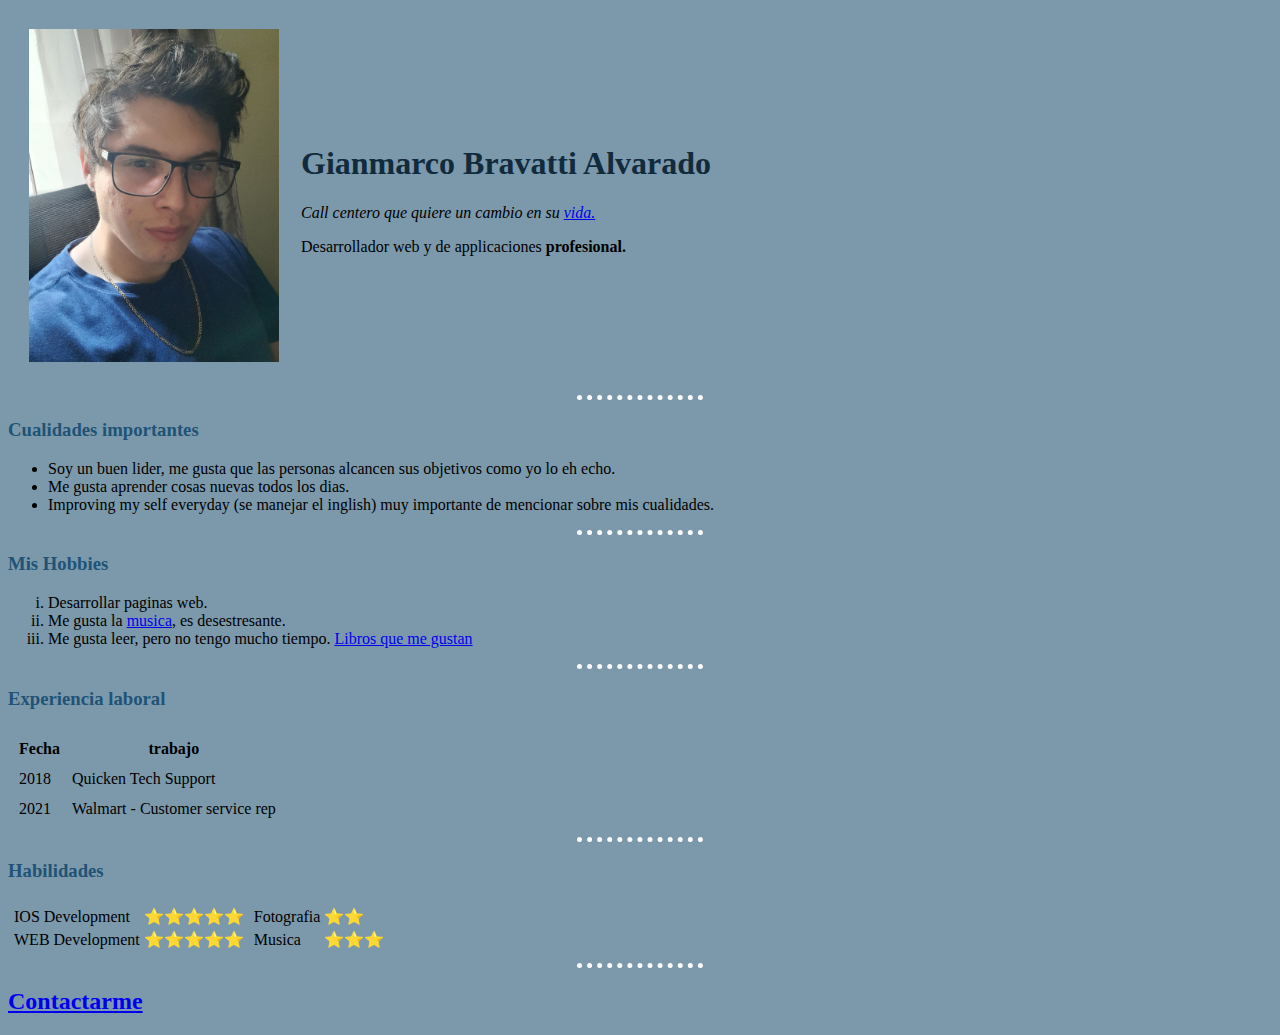
<file: index.html>
<!DOCTYPE html>
<html lang="en" dir="ltr">
  <head>
    <meta charset="utf-8">
    <title>Hoja de vida</title>
      <link rel="stylesheet" href="CSS/masterstyle.css">
      <link rel="icon" href="IMAGES/favicon.ico">
  </head>
  <body>
    <table cellspacing="20px">
      <tr>
        <td>
          <img class="profile" src="IMAGES/Profile-img.jpg" alt=profile>
        </td>
        <td>
          <h1>Gianmarco Bravatti Alvarado</h1>
          <p><em>Call centero que quiere un cambio en su <a href="https://es.wikipedia.org/wiki/Vida">vida.</a></em></p>
          <p>Desarrollador web y de applicaciones <strong>profesional.</strong></p>
        </td>
      </tr>
    </table>
    <hr>
    <h3 class="Cualidades">Cualidades importantes</h3>
    <ul>
      <li>Soy un buen lider, me gusta que las personas alcancen sus objetivos como yo lo eh echo.</li>
      <li>Me gusta aprender cosas nuevas todos los dias.</li>
      <li>Improving my self everyday (se manejar el inglish) muy importante de mencionar sobre mis cualidades.</li>
    </ul>
    <hr>
    <h3>Mis Hobbies</h3>
    <ol type="i">
      <li>Desarrollar paginas web.</li>
      <li>Me gusta la <a href="https://th.bing.com/th/id/OIP.ddaBHyoaq7BaQX8JOXzHTwHaFD?pid=ImgDet&w=600&h=410&rs=1">musica</a>, es desestresante.</li>
      <li>Me gusta leer, pero no tengo mucho tiempo. <a href="libros.html">Libros que me gustan</a></li>
    </ol>
    <hr>
    <h3>Experiencia laboral</h3>
    <table cellspacing="10px">
      <thead>
        <tr>
          <th>Fecha</th>
          <th>trabajo</th>
        </tr>
      </thead>
      <tbody>
        <tr>
          <td>2018</td>
          <td>Quicken Tech Support</td>
        </tr>
        <tr>
          <td>2021</td>
          <td>Walmart - Customer service rep</td>
        </tr>
      </tbody>
    </table>
    <hr>
    <h3>Habilidades</h3>
    <table>
      <tbody>
        <tr>
          <td>
            <table>
              <tr>
                <td>IOS Development</td>
                <td>	⭐⭐⭐⭐⭐</td>
              </tr>
              <tr>
                <td>WEB Development	</td>
                <td>⭐⭐⭐⭐⭐</td>
              </tr>
            </table>
          </td>
          <td>
            <table>
              <tr>
                <td>Fotografia	</td>
                <td>⭐⭐</td>
              </tr>
              <tr>
                <td>Musica	</td>
                <td>⭐⭐⭐</td>
              </tr>
            </table>
          </td>
        </tr>
      </tbody>
    </table>
    <hr>
    <h2><a href="contacto.html">Contactarme</a></h2>
  </body>
</html>
</file>
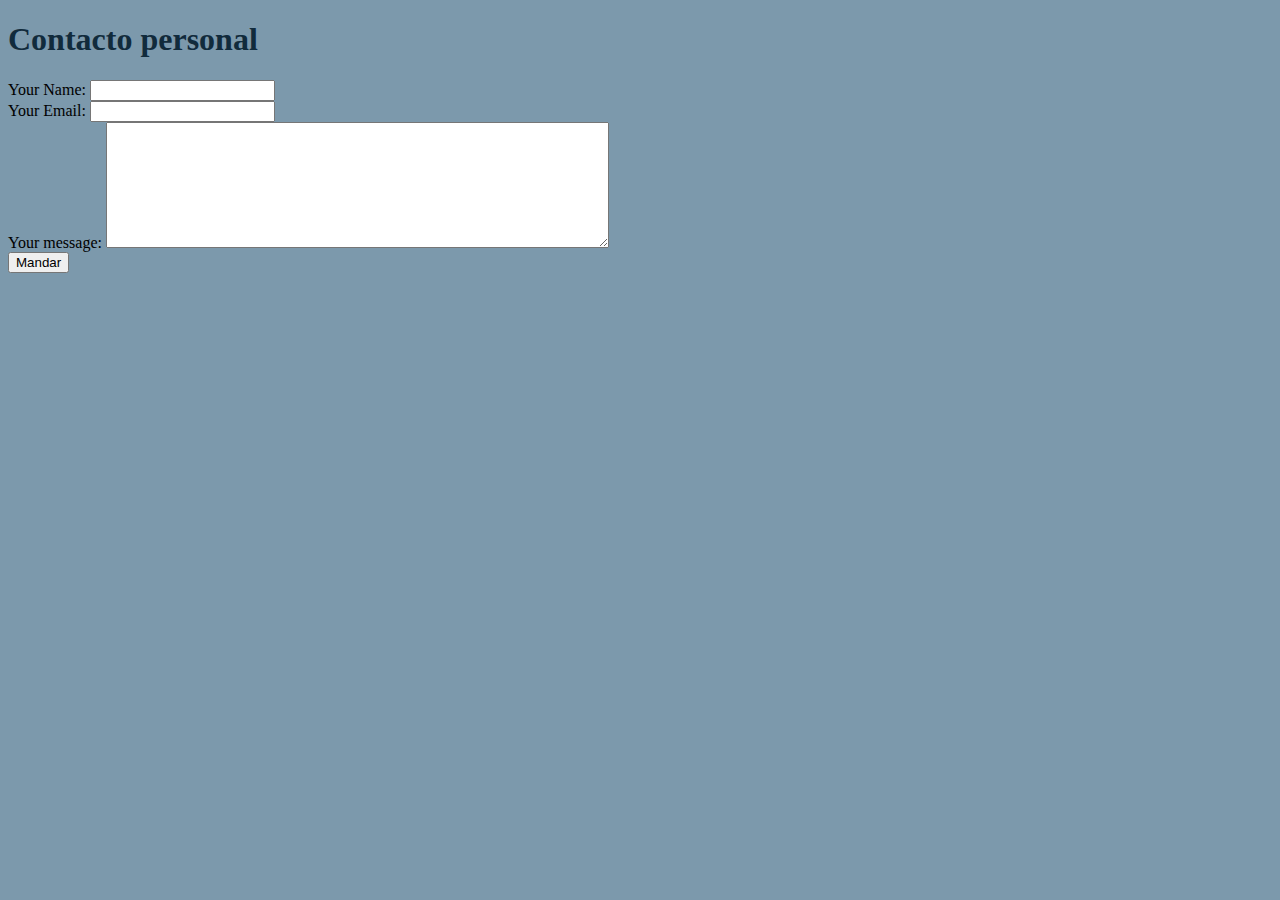
<file: contacto.html>
<!DOCTYPE html>
<html lang="en" dir="ltr">
  <head>
    <meta charset="utf-8">
    <title>Contacto</title>
    <link rel="stylesheet" href="CSS/masterstyle.css">
    <link rel="icon" href="IMAGES/favicon.ico">
  </head>
  <body>
    <h1>Contacto personal</h1>
    <form class="" action="mailto:example@email.com" method="post">
      <label for="Your Name:"> Your Name:</label>
      <input type="text" name="Your Name:"> <br>
      <label for="Your Email:">Your Email:</label>
      <input type="text" name="Your Email:" value=""> <br>
      <label for="Your message:">Your message:</label>
      <textarea name="Your message:" rows="8" cols="60"></textarea> <br>
      <input type="submit" name="Your message" value="Mandar">
    </form>

  </body>
</html>
</file>
<file: CSS/masterstyle.css>
body {
  background-color: #7C99AC;
}
h1 {
  color: #112B3C;
}
h3 {
  color: #205375;
}
hr {
  border-style: none;
  border-top-style: dotted;
  border-color: white;
  border-width: 5px;
  width: 10%;
}
p:hover{
  background-color: #2F8F9D;
}

#Cualidades:hover {
  background-color: gold
}

.profile {
  width: 250px;
  height: 50%;
  padding: 0;
}

.libro-img {
  width: 270px;
  display: block;
}
</file>
